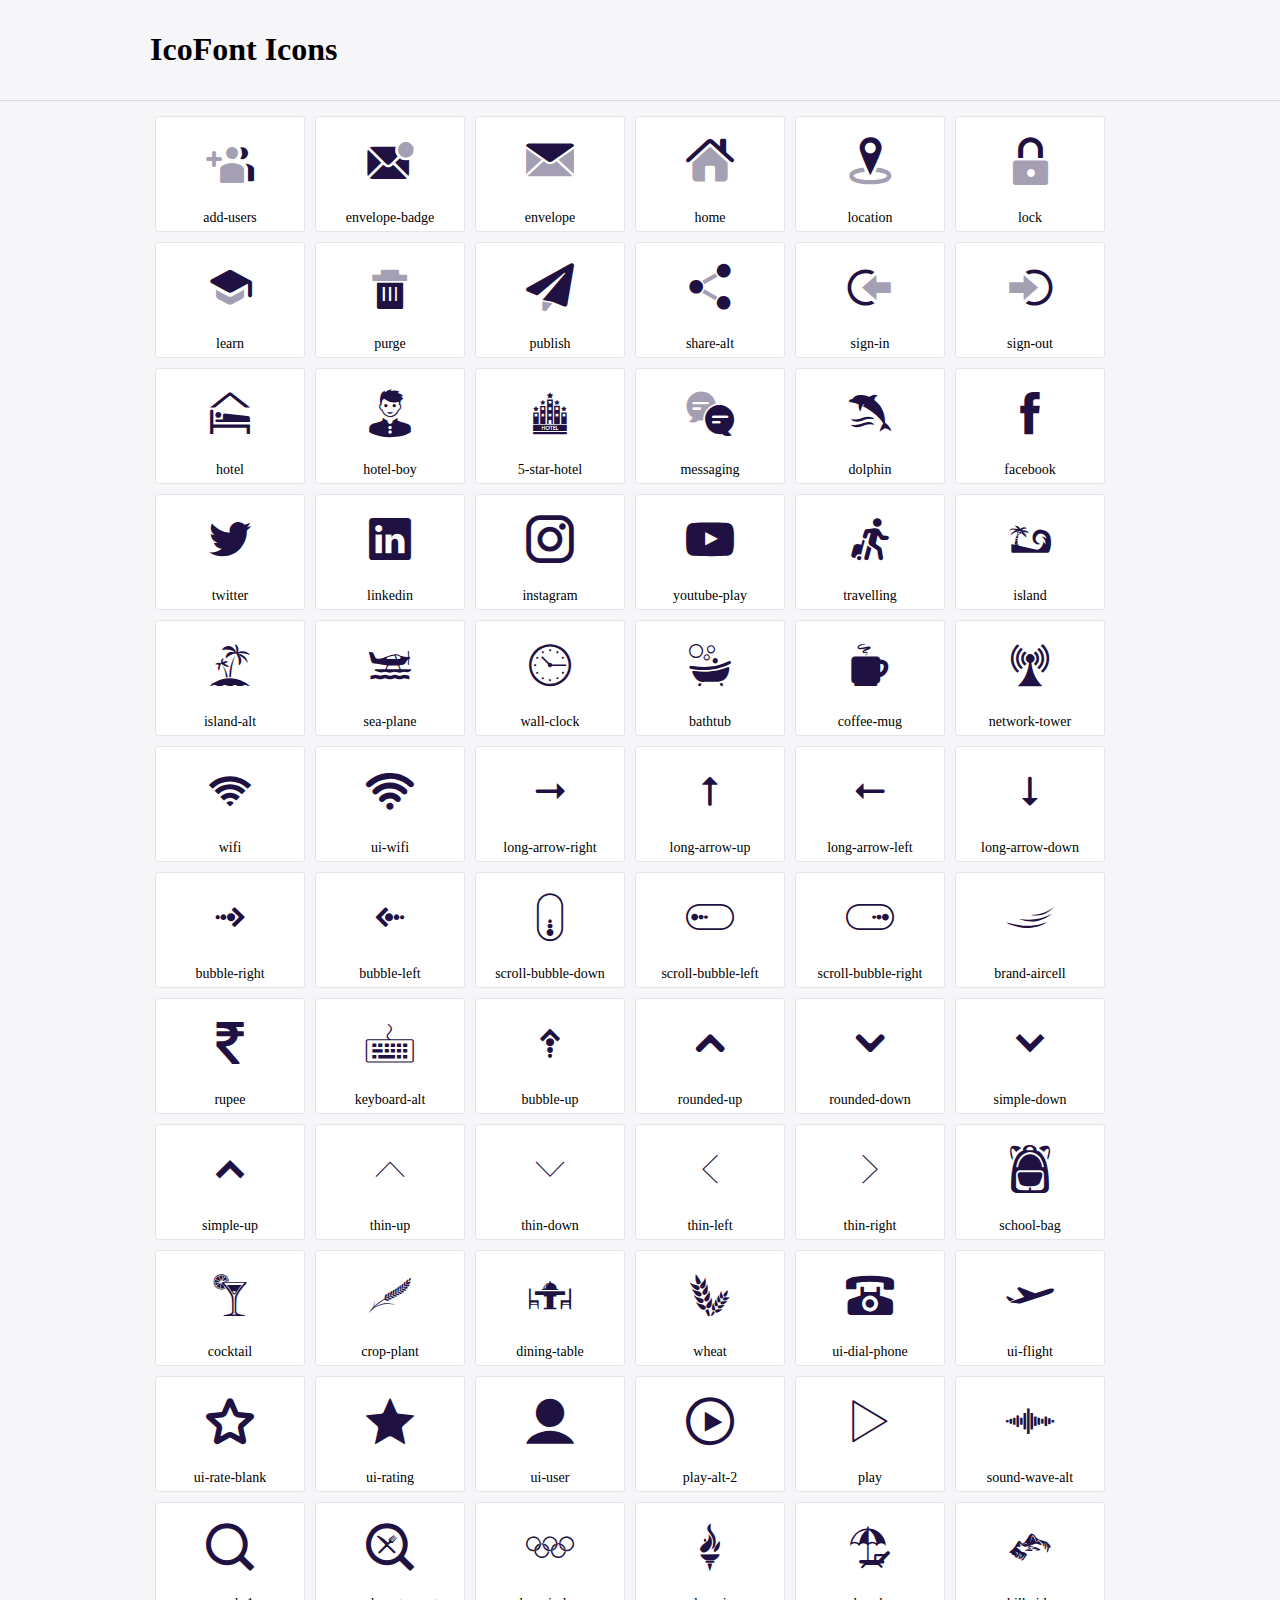
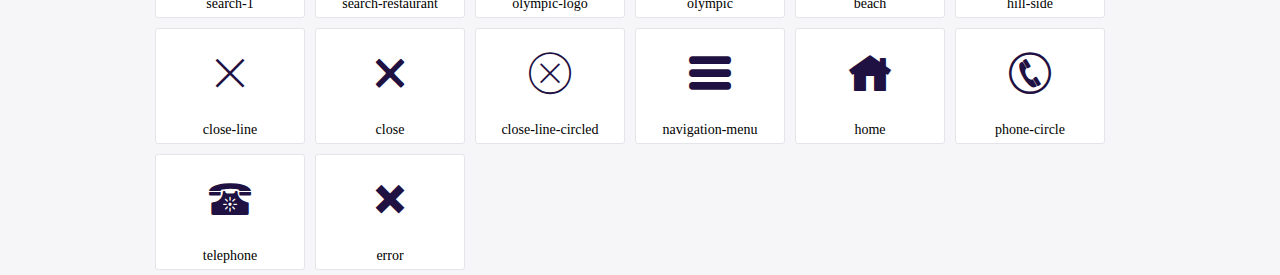
<file: icofont/demo.html>
<!DOCTYPE html>
	<html>
	<head>
		<meta charset="utf-8">
		<title>Examples | IcoFont</title>
		<link rel="stylesheet" type="text/css" href="./icofont.min.css">
		<style type="text/css">
			body {
				margin: 0;
				padding: 0;
				background: #F6F6F9;
			}
			.header {
				border-bottom: 1px solid #DCDCE1;
				padding: 10px 0;
				margin-bottom: 10px;
			}
			.container {
				width: 980px;
				margin: 0 auto;
			}
			.ico-title {
				font-size: 2em;
			}
			.iconlist {
				margin: 0;
				padding: 0;
				list-style: none;
				text-align: center;
				width: 100%;
				display: flex;
				flex-wrap: wrap;
				flex-direction: row;
			}
			.iconlist li {
				position: relative;
				margin: 5px;
				width: 150px;
				cursor: pointer;
			}
			.iconlist li .icon-holder {
				position: relative;
				text-align: center;
				border-radius: 3px;
				overflow: hidden;
				padding-bottom: 5px;
				background: #ffffff;
				border: 1px solid #E4E5EA;
				transition: all 0.2s linear 0s;
			}
			.iconlist li .icon-holder:hover {
				background: #00C3DA;
				color: #ffffff;
			}
			.iconlist li .icon-holder:hover .icon i {
				color: #ffffff;
			}
			.iconlist li .icon-holder .icon {
				padding: 20px;
				text-align: center;
			}
			.iconlist li .icon-holder .icon i {
				font-size: 3em;
				color: #1F1142;
			}
			.iconlist li .icon-holder span {
				font-size: 14px;
				display: block;
				margin-top: 5px;
				border-radius: 3px;
			}
		</style>
	</head>
	<body>
	<div class="header">
		<div class="container">
			<h1 class="ico-title"> IcoFont Icons </h1>
		</div>
	</div>
	<div class="container">
		<ul class="iconlist">
		
		<li>
			<div class="icon-holder">
				<div class="icon"> 
					<i class="icofont-duotone icofont-add-users"></i>
				</div> 
				<span> add-users </span>
				
			</div>
		</li>
		
		<li>
			<div class="icon-holder">
				<div class="icon"> 
					<i class="icofont-duotone icofont-envelope-badge"></i>
				</div> 
				<span> envelope-badge </span>
				
			</div>
		</li>
		
		<li>
			<div class="icon-holder">
				<div class="icon"> 
					<i class="icofont-duotone icofont-envelope"></i>
				</div> 
				<span> envelope </span>
				
			</div>
		</li>
		
		<li>
			<div class="icon-holder">
				<div class="icon"> 
					<i class="icofont-duotone icofont-home"></i>
				</div> 
				<span> home </span>
				
			</div>
		</li>
		
		<li>
			<div class="icon-holder">
				<div class="icon"> 
					<i class="icofont-duotone icofont-location"></i>
				</div> 
				<span> location </span>
				
			</div>
		</li>
		
		<li>
			<div class="icon-holder">
				<div class="icon"> 
					<i class="icofont-duotone icofont-lock"></i>
				</div> 
				<span> lock </span>
				
			</div>
		</li>
		
		<li>
			<div class="icon-holder">
				<div class="icon"> 
					<i class="icofont-duotone icofont-learn"></i>
				</div> 
				<span> learn </span>
				
			</div>
		</li>
		
		<li>
			<div class="icon-holder">
				<div class="icon"> 
					<i class="icofont-duotone icofont-purge"></i>
				</div> 
				<span> purge </span>
				
			</div>
		</li>
		
		<li>
			<div class="icon-holder">
				<div class="icon"> 
					<i class="icofont-duotone icofont-publish"></i>
				</div> 
				<span> publish </span>
				
			</div>
		</li>
		
		<li>
			<div class="icon-holder">
				<div class="icon"> 
					<i class="icofont-duotone icofont-share-alt"></i>
				</div> 
				<span> share-alt </span>
				
			</div>
		</li>
		
		<li>
			<div class="icon-holder">
				<div class="icon"> 
					<i class="icofont-duotone icofont-sign-in"></i>
				</div> 
				<span> sign-in </span>
				
			</div>
		</li>
		
		<li>
			<div class="icon-holder">
				<div class="icon"> 
					<i class="icofont-duotone icofont-sign-out"></i>
				</div> 
				<span> sign-out </span>
				
			</div>
		</li>
		
		<li>
			<div class="icon-holder">
				<div class="icon"> 
					<i class="icofont-hotel"></i>
				</div> 
				<span> hotel </span>
				
			</div>
		</li>
		
		<li>
			<div class="icon-holder">
				<div class="icon"> 
					<i class="icofont-hotel-boy"></i>
				</div> 
				<span> hotel-boy </span>
				
			</div>
		</li>
		
		<li>
			<div class="icon-holder">
				<div class="icon"> 
					<i class="icofont-5-star-hotel"></i>
				</div> 
				<span> 5-star-hotel </span>
				
			</div>
		</li>
		
		<li>
			<div class="icon-holder">
				<div class="icon"> 
					<i class="icofont-duotone icofont-messaging"></i>
				</div> 
				<span> messaging </span>
				
			</div>
		</li>
		
		<li>
			<div class="icon-holder">
				<div class="icon"> 
					<i class="icofont-dolphin"></i>
				</div> 
				<span> dolphin </span>
				
			</div>
		</li>
		
		<li>
			<div class="icon-holder">
				<div class="icon"> 
					<i class="icofont-facebook"></i>
				</div> 
				<span> facebook </span>
				
			</div>
		</li>
		
		<li>
			<div class="icon-holder">
				<div class="icon"> 
					<i class="icofont-twitter"></i>
				</div> 
				<span> twitter </span>
				
			</div>
		</li>
		
		<li>
			<div class="icon-holder">
				<div class="icon"> 
					<i class="icofont-linkedin"></i>
				</div> 
				<span> linkedin </span>
				
			</div>
		</li>
		
		<li>
			<div class="icon-holder">
				<div class="icon"> 
					<i class="icofont-instagram"></i>
				</div> 
				<span> instagram </span>
				
			</div>
		</li>
		
		<li>
			<div class="icon-holder">
				<div class="icon"> 
					<i class="icofont-youtube-play"></i>
				</div> 
				<span> youtube-play </span>
				
			</div>
		</li>
		
		<li>
			<div class="icon-holder">
				<div class="icon"> 
					<i class="icofont-travelling"></i>
				</div> 
				<span> travelling </span>
				
			</div>
		</li>
		
		<li>
			<div class="icon-holder">
				<div class="icon"> 
					<i class="icofont-island"></i>
				</div> 
				<span> island </span>
				
			</div>
		</li>
		
		<li>
			<div class="icon-holder">
				<div class="icon"> 
					<i class="icofont-island-alt"></i>
				</div> 
				<span> island-alt </span>
				
			</div>
		</li>
		
		<li>
			<div class="icon-holder">
				<div class="icon"> 
					<i class="icofont-sea-plane"></i>
				</div> 
				<span> sea-plane </span>
				
			</div>
		</li>
		
		<li>
			<div class="icon-holder">
				<div class="icon"> 
					<i class="icofont-wall-clock"></i>
				</div> 
				<span> wall-clock </span>
				
			</div>
		</li>
		
		<li>
			<div class="icon-holder">
				<div class="icon"> 
					<i class="icofont-bathtub"></i>
				</div> 
				<span> bathtub </span>
				
			</div>
		</li>
		
		<li>
			<div class="icon-holder">
				<div class="icon"> 
					<i class="icofont-coffee-mug"></i>
				</div> 
				<span> coffee-mug </span>
				
			</div>
		</li>
		
		<li>
			<div class="icon-holder">
				<div class="icon"> 
					<i class="icofont-network-tower"></i>
				</div> 
				<span> network-tower </span>
				
			</div>
		</li>
		
		<li>
			<div class="icon-holder">
				<div class="icon"> 
					<i class="icofont-wifi"></i>
				</div> 
				<span> wifi </span>
				
			</div>
		</li>
		
		<li>
			<div class="icon-holder">
				<div class="icon"> 
					<i class="icofont-ui-wifi"></i>
				</div> 
				<span> ui-wifi </span>
				
			</div>
		</li>
		
		<li>
			<div class="icon-holder">
				<div class="icon"> 
					<i class="icofont-long-arrow-right"></i>
				</div> 
				<span> long-arrow-right </span>
				
			</div>
		</li>
		
		<li>
			<div class="icon-holder">
				<div class="icon"> 
					<i class="icofont-long-arrow-up"></i>
				</div> 
				<span> long-arrow-up </span>
				
			</div>
		</li>
		
		<li>
			<div class="icon-holder">
				<div class="icon"> 
					<i class="icofont-long-arrow-left"></i>
				</div> 
				<span> long-arrow-left </span>
				
			</div>
		</li>
		
		<li>
			<div class="icon-holder">
				<div class="icon"> 
					<i class="icofont-long-arrow-down"></i>
				</div> 
				<span> long-arrow-down </span>
				
			</div>
		</li>
		
		<li>
			<div class="icon-holder">
				<div class="icon"> 
					<i class="icofont-bubble-right"></i>
				</div> 
				<span> bubble-right </span>
				
			</div>
		</li>
		
		<li>
			<div class="icon-holder">
				<div class="icon"> 
					<i class="icofont-bubble-left"></i>
				</div> 
				<span> bubble-left </span>
				
			</div>
		</li>
		
		<li>
			<div class="icon-holder">
				<div class="icon"> 
					<i class="icofont-scroll-bubble-down"></i>
				</div> 
				<span> scroll-bubble-down </span>
				
			</div>
		</li>
		
		<li>
			<div class="icon-holder">
				<div class="icon"> 
					<i class="icofont-scroll-bubble-left"></i>
				</div> 
				<span> scroll-bubble-left </span>
				
			</div>
		</li>
		
		<li>
			<div class="icon-holder">
				<div class="icon"> 
					<i class="icofont-scroll-bubble-right"></i>
				</div> 
				<span> scroll-bubble-right </span>
				
			</div>
		</li>
		
		<li>
			<div class="icon-holder">
				<div class="icon"> 
					<i class="icofont-brand-aircell"></i>
				</div> 
				<span> brand-aircell </span>
				
			</div>
		</li>
		
		<li>
			<div class="icon-holder">
				<div class="icon"> 
					<i class="icofont-rupee"></i>
				</div> 
				<span> rupee </span>
				
			</div>
		</li>
		
		<li>
			<div class="icon-holder">
				<div class="icon"> 
					<i class="icofont-keyboard-alt"></i>
				</div> 
				<span> keyboard-alt </span>
				
			</div>
		</li>
		
		<li>
			<div class="icon-holder">
				<div class="icon"> 
					<i class="icofont-bubble-up"></i>
				</div> 
				<span> bubble-up </span>
				
			</div>
		</li>
		
		<li>
			<div class="icon-holder">
				<div class="icon"> 
					<i class="icofont-rounded-up"></i>
				</div> 
				<span> rounded-up </span>
				
			</div>
		</li>
		
		<li>
			<div class="icon-holder">
				<div class="icon"> 
					<i class="icofont-rounded-down"></i>
				</div> 
				<span> rounded-down </span>
				
			</div>
		</li>
		
		<li>
			<div class="icon-holder">
				<div class="icon"> 
					<i class="icofont-simple-down"></i>
				</div> 
				<span> simple-down </span>
				
			</div>
		</li>
		
		<li>
			<div class="icon-holder">
				<div class="icon"> 
					<i class="icofont-simple-up"></i>
				</div> 
				<span> simple-up </span>
				
			</div>
		</li>
		
		<li>
			<div class="icon-holder">
				<div class="icon"> 
					<i class="icofont-thin-up"></i>
				</div> 
				<span> thin-up </span>
				
			</div>
		</li>
		
		<li>
			<div class="icon-holder">
				<div class="icon"> 
					<i class="icofont-thin-down"></i>
				</div> 
				<span> thin-down </span>
				
			</div>
		</li>
		
		<li>
			<div class="icon-holder">
				<div class="icon"> 
					<i class="icofont-thin-left"></i>
				</div> 
				<span> thin-left </span>
				
			</div>
		</li>
		
		<li>
			<div class="icon-holder">
				<div class="icon"> 
					<i class="icofont-thin-right"></i>
				</div> 
				<span> thin-right </span>
				
			</div>
		</li>
		
		<li>
			<div class="icon-holder">
				<div class="icon"> 
					<i class="icofont-school-bag"></i>
				</div> 
				<span> school-bag </span>
				
			</div>
		</li>
		
		<li>
			<div class="icon-holder">
				<div class="icon"> 
					<i class="icofont-cocktail"></i>
				</div> 
				<span> cocktail </span>
				
			</div>
		</li>
		
		<li>
			<div class="icon-holder">
				<div class="icon"> 
					<i class="icofont-crop-plant"></i>
				</div> 
				<span> crop-plant </span>
				
			</div>
		</li>
		
		<li>
			<div class="icon-holder">
				<div class="icon"> 
					<i class="icofont-dining-table"></i>
				</div> 
				<span> dining-table </span>
				
			</div>
		</li>
		
		<li>
			<div class="icon-holder">
				<div class="icon"> 
					<i class="icofont-wheat"></i>
				</div> 
				<span> wheat </span>
				
			</div>
		</li>
		
		<li>
			<div class="icon-holder">
				<div class="icon"> 
					<i class="icofont-ui-dial-phone"></i>
				</div> 
				<span> ui-dial-phone </span>
				
			</div>
		</li>
		
		<li>
			<div class="icon-holder">
				<div class="icon"> 
					<i class="icofont-ui-flight"></i>
				</div> 
				<span> ui-flight </span>
				
			</div>
		</li>
		
		<li>
			<div class="icon-holder">
				<div class="icon"> 
					<i class="icofont-ui-rate-blank"></i>
				</div> 
				<span> ui-rate-blank </span>
				
			</div>
		</li>
		
		<li>
			<div class="icon-holder">
				<div class="icon"> 
					<i class="icofont-ui-rating"></i>
				</div> 
				<span> ui-rating </span>
				
			</div>
		</li>
		
		<li>
			<div class="icon-holder">
				<div class="icon"> 
					<i class="icofont-ui-user"></i>
				</div> 
				<span> ui-user </span>
				
			</div>
		</li>
		
		<li>
			<div class="icon-holder">
				<div class="icon"> 
					<i class="icofont-play-alt-2"></i>
				</div> 
				<span> play-alt-2 </span>
				
			</div>
		</li>
		
		<li>
			<div class="icon-holder">
				<div class="icon"> 
					<i class="icofont-play"></i>
				</div> 
				<span> play </span>
				
			</div>
		</li>
		
		<li>
			<div class="icon-holder">
				<div class="icon"> 
					<i class="icofont-sound-wave-alt"></i>
				</div> 
				<span> sound-wave-alt </span>
				
			</div>
		</li>
		
		<li>
			<div class="icon-holder">
				<div class="icon"> 
					<i class="icofont-search-1"></i>
				</div> 
				<span> search-1 </span>
				
			</div>
		</li>
		
		<li>
			<div class="icon-holder">
				<div class="icon"> 
					<i class="icofont-search-restaurant"></i>
				</div> 
				<span> search-restaurant </span>
				
			</div>
		</li>
		
		<li>
			<div class="icon-holder">
				<div class="icon"> 
					<i class="icofont-olympic-logo"></i>
				</div> 
				<span> olympic-logo </span>
				
			</div>
		</li>
		
		<li>
			<div class="icon-holder">
				<div class="icon"> 
					<i class="icofont-olympic"></i>
				</div> 
				<span> olympic </span>
				
			</div>
		</li>
		
		<li>
			<div class="icon-holder">
				<div class="icon"> 
					<i class="icofont-beach"></i>
				</div> 
				<span> beach </span>
				
			</div>
		</li>
		
		<li>
			<div class="icon-holder">
				<div class="icon"> 
					<i class="icofont-hill-side"></i>
				</div> 
				<span> hill-side </span>
				
			</div>
		</li>
		
		<li>
			<div class="icon-holder">
				<div class="icon"> 
					<i class="icofont-close-line"></i>
				</div> 
				<span> close-line </span>
				
			</div>
		</li>
		
		<li>
			<div class="icon-holder">
				<div class="icon"> 
					<i class="icofont-close"></i>
				</div> 
				<span> close </span>
				
			</div>
		</li>
		
		<li>
			<div class="icon-holder">
				<div class="icon"> 
					<i class="icofont-close-line-circled"></i>
				</div> 
				<span> close-line-circled </span>
				
			</div>
		</li>
		
		<li>
			<div class="icon-holder">
				<div class="icon"> 
					<i class="icofont-navigation-menu"></i>
				</div> 
				<span> navigation-menu </span>
				
			</div>
		</li>
		
		<li>
			<div class="icon-holder">
				<div class="icon"> 
					<i class="icofont-home"></i>
				</div> 
				<span> home </span>
				
			</div>
		</li>
		
		<li>
			<div class="icon-holder">
				<div class="icon"> 
					<i class="icofont-phone-circle"></i>
				</div> 
				<span> phone-circle </span>
				
			</div>
		</li>
		
		<li>
			<div class="icon-holder">
				<div class="icon"> 
					<i class="icofont-telephone"></i>
				</div> 
				<span> telephone </span>
				
			</div>
		</li>
		
		<li>
			<div class="icon-holder">
				<div class="icon"> 
					<i class="icofont-error"></i>
				</div> 
				<span> error </span>
				
			</div>
		</li>
		
		</ul>
	</div>	
	</body>
	</html>
</file>
